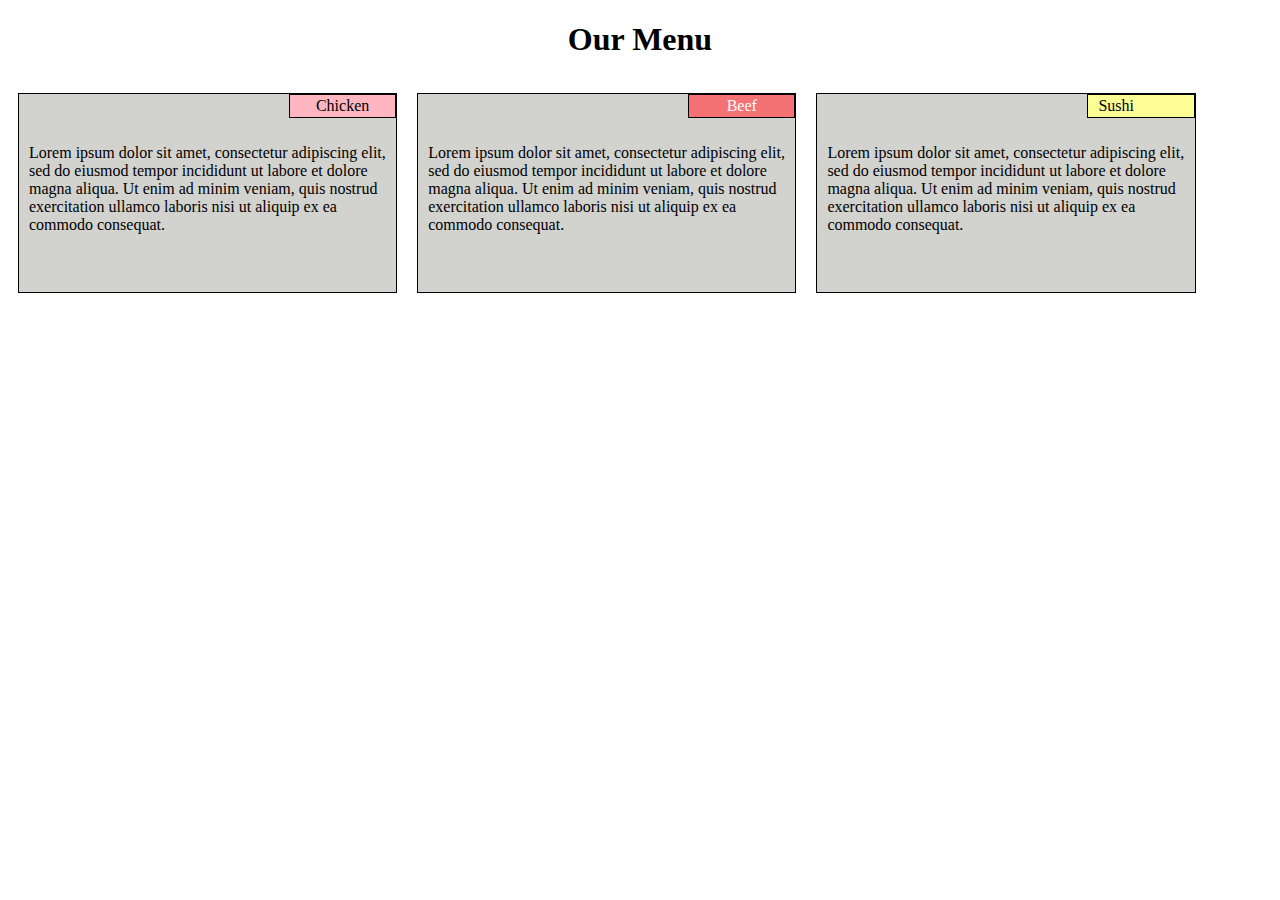
<file: mod2_solution/index.html>
<!DOCTYPE html>
<html>
<head>
  <meta charset="utf-8">
  <title>Module 2 Solution</title>
  <link rel="stylesheet" type="text/css" href="css/styling.css">
</head>
<body>
<h1>Our Menu</h1>

<div class="row">
  <div class="grey-card col-lg-4 col-md-6 col-sm-12">
    <p id="chicken-title">Chicken</p>
    <div class="item-desc">
      <p>Lorem ipsum dolor sit amet, consectetur adipiscing elit, sed do eiusmod tempor incididunt ut labore et dolore magna aliqua. Ut enim ad minim veniam, quis nostrud exercitation ullamco laboris nisi ut aliquip ex ea commodo consequat.</p>
    </div>
  </div>
  <div class="grey-card col-lg-4 col-md-6 col-sm-12">
    <p id="beef-title">Beef</p>
    <div class="item-desc">
      <p>Lorem ipsum dolor sit amet, consectetur adipiscing elit, sed do eiusmod tempor incididunt ut labore et dolore magna aliqua. Ut enim ad minim veniam, quis nostrud exercitation ullamco laboris nisi ut aliquip ex ea commodo consequat.</p>
    </div>
  </div>
  <div class="grey-card col-lg-4 col-md-12 col-sm-12">
    <p id="sushi-title">Sushi</p>
    <div class="item-desc">
      <p>Lorem ipsum dolor sit amet, consectetur adipiscing elit, sed do eiusmod tempor incididunt ut labore et dolore magna aliqua. Ut enim ad minim veniam, quis nostrud exercitation ullamco laboris nisi ut aliquip ex ea commodo consequat.</p>
    </div>
  </div>
</body>
</html>
</file>
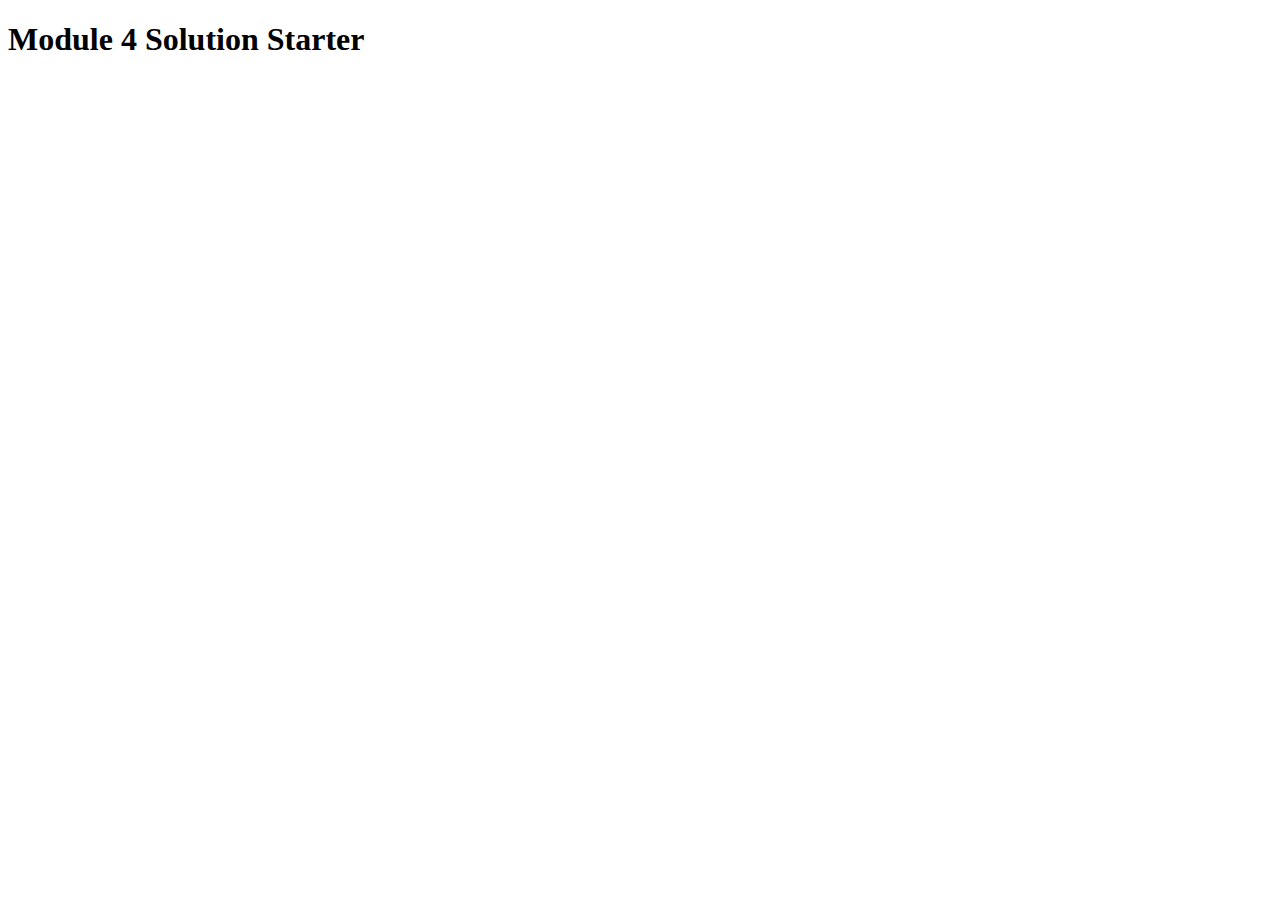
<file: mod4_solution/index.html>
<!DOCTYPE html>
<html>
<head>
  <meta charset="utf-8">
  <title>Module 4 Solution Starter</title>
  <script>
    var names = []; // DO NOT REMOVE
  </script>
  <script src="SpeakHello.js"></script>
  <script src="SpeakGoodBye.js"></script>
  <script src="script.js"></script>
</head>
<body>
  <h1>Module 4 Solution Starter</h1>
</body>
</html>
</file>
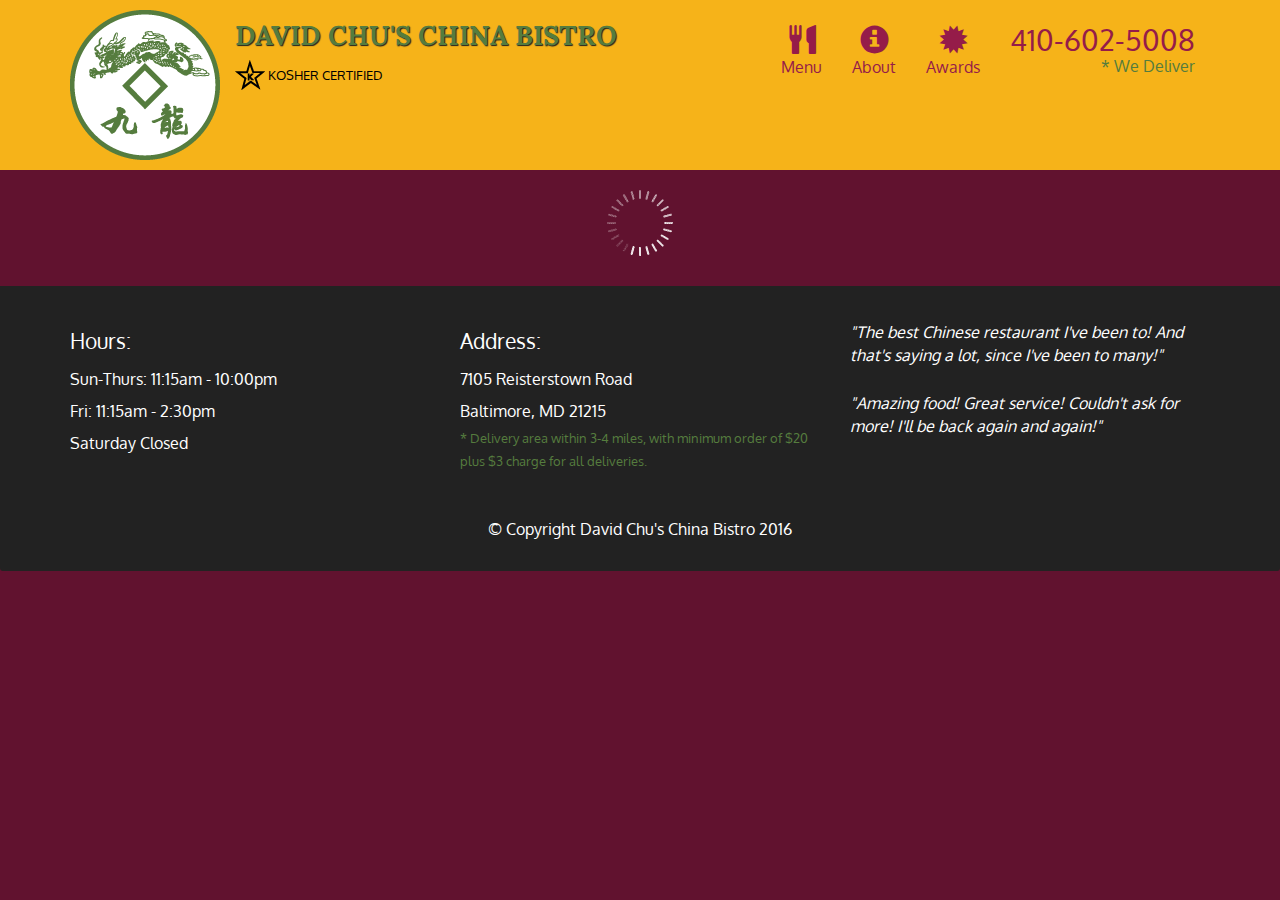
<file: mod5_solution/index.html>
<!doctype html>
<html lang="en">
  <head>
    <meta charset="utf-8">
    <meta http-equiv="X-UA-Compatible" content="IE=edge">
    <meta name="viewport" content="width=device-width, initial-scale=1">
    <title>David Chu's China Bistro</title>
    <link rel="stylesheet" href="css/bootstrap.min.css">
    <link rel="stylesheet" href="css/styles.css">
    <link href='https://fonts.googleapis.com/css?family=Oxygen:400,300,700' rel='stylesheet' type='text/css'>
    <link href='https://fonts.googleapis.com/css?family=Lora' rel='stylesheet' type='text/css'>
  </head>
<body>
  <header>
    <nav id="header-nav" class="navbar navbar-default">
      <div class="container">
        <div class="navbar-header">
          <a href="index.html" class="pull-left visible-md visible-lg">
            <div id="logo-img" alt="Logo image"></div>
          </a>

          <div class="navbar-brand">
            <a href="index.html"><h1>David Chu's China Bistro</h1></a>
            <p>
              <img src="images/star-k-logo.png" alt="Kosher certification">
              <span>Kosher Certified</span>
            </p>
          </div>

          <button id="navbarToggle" type="button" class="navbar-toggle collapsed" data-toggle="collapse" data-target="#collapsable-nav" aria-expanded="false">
            <span class="sr-only">Toggle navigation</span>
            <span class="icon-bar"></span>
            <span class="icon-bar"></span>
            <span class="icon-bar"></span>
          </button>
        </div>
        
        <div id="collapsable-nav" class="collapse navbar-collapse">
           <ul id="nav-list" class="nav navbar-nav navbar-right">
            <li id="navHomeButton" class="visible-xs active">
              <a href="index.html">
                <span class="glyphicon glyphicon-home"></span> Home</a>
            </li>
            <li id="navMenuButton">
              <a href="#" onclick="$dc.loadMenuCategories();">
                <span class="glyphicon glyphicon-cutlery"></span><br class="hidden-xs"> Menu</a>
            </li>
            <li>
              <a href="#">
                <span class="glyphicon glyphicon-info-sign"></span><br class="hidden-xs"> About</a>
            </li>
            <li>
              <a href="#">
                <span class="glyphicon glyphicon-certificate"></span><br class="hidden-xs"> Awards</a>
            </li>
            <li id="phone" class="hidden-xs">
              <a href="tel:410-602-5008">
                <span>410-602-5008</span></a><div>* We Deliver</div>
            </li>
          </ul><!-- #nav-list -->
        </div><!-- .collapse .navbar-collapse -->
      </div><!-- .container -->
    </nav><!-- #header-nav -->
  </header>

  <div id="call-btn" class="visible-xs">
    <a class="btn" href="tel:410-602-5008">
    <span class="glyphicon glyphicon-earphone"></span>
    410-602-5008
    </a>
  </div>
  <div id="xs-deliver" class="text-center visible-xs">* We Deliver</div>

  <div id="main-content" class="container"></div>

  <footer class="panel-footer">
    <div class="container">
      <div class="row">
        <section id="hours" class="col-sm-4">
          <span>Hours:</span><br>
          Sun-Thurs: 11:15am - 10:00pm<br>
          Fri: 11:15am - 2:30pm<br>
          Saturday Closed
          <hr class="visible-xs">
        </section>
        <section id="address" class="col-sm-4">
          <span>Address:</span><br>
          7105 Reisterstown Road<br>
          Baltimore, MD 21215
          <p>* Delivery area within 3-4 miles, with minimum order of $20 plus $3 charge for all deliveries.</p>
          <hr class="visible-xs">
        </section>
        <section id="testimonials" class="col-sm-4">
          <p>"The best Chinese restaurant I've been to! And that's saying a lot, since I've been to many!"</p>
          <p>"Amazing food! Great service! Couldn't ask for more! I'll be back again and again!"</p>
        </section>
      </div>
      <div class="text-center">&copy; Copyright David Chu's China Bistro 2016</div>
    </div>
  </footer>

  <!-- jQuery (Bootstrap JS plugins depend on it) -->
  <script src="js/jquery-2.1.4.min.js"></script>
  <script src="js/bootstrap.min.js"></script>
  <script src="js/ajax-utils.js"></script>
  <script src="js/script.js"></script>
</body>
</html>
</file>
<file: mod2_solution/css/styling.css>
/********** Base styles **********/
* {
  box-sizing: border-box;
}

h1 {
  margin-bottom: 15px;
  text-align: center;
}

/*p {
  border: 1px solid black;
  background-color: #A52A2A;
  width: 90%;
  height: 150px;
  margin-right: auto;
  margin-left: auto;
  font-family: Helvetica;
  color: white;
}*/

/* Simple Responsive Framework. */
.row {
  width: 100%;
}

.grey-card {
  background: #D2D2CF;
  padding-left: 10px;
  padding-right: 10px;
  padding-bottom: 5px;
  margin-left: 10px;
  margin-right: 10px;
  margin-top: 20px;
}

.item-desc {
  clear: right;
  padding-top: 10px;
}

#chicken-title {
  background: #FFB6C1;
  border: 1px solid;
  margin: 0;
  margin-right: -10px;
  padding: 2px 10px 2px 10px;
  width: 30%;
  float: right;
  clear: left;
  text-align: center;
}

#beef-title {
  background: #F47174;
  color: white;
  border: 1px solid black;
  margin: 0;
  margin-right: -10px;
  padding: 2px 10px 2px 10px;
  width: 30%;
  float: right;
  text-align: center;
}

#sushi-title {
  background: #FDFD96;
  border: 1px solid;
  margin: 0;
  margin-right: -10px;
  padding: 2px 10px 2px 10px;
  width: 30%;
  float: right;
}

/********** Large devices only **********/
@media (min-width: 992px) {
  .col-lg-4 {
    float: left;
    border: 1px solid black;
    height: 200px;
  }
  .col-lg-4 {
    width: 30%;
  }
}

/********** Medium devices only **********/
@media (min-width: 768px) and (max-width: 991px) {
  .col-md-6, .col-md-12 {
    float: left;
    border: 1px solid black;
  }
  .col-md-6 {
    width: 47%;
    margin-right: 0;
  }
  .col-md-12 {
    width: 95%;
  }
}

/********** Small devices only **********/
@media (max-width: 767px) {
  .col-sm-12 {
    float: left;
    border: 1px solid black;
  }
  .col-sm-12 {
    width: 95%;
  }
}
</file>
<file: mod5_solution/css/styles.css>
body {
  font-size: 16px;
  color: #fff;
  background-color: #61122f;
  font-family: 'Oxygen', sans-serif;
}

/** HEADER **/
#header-nav {
  background-color: #f6b319;
  border-radius: 0;
  border: 0;
}

#logo-img {
  background: url('../images/restaurant-logo_large.png') no-repeat;
  width: 150px;
  height: 150px;
  margin: 10px 15px 10px 0;
}

.navbar-brand {
  padding-top: 25px;
}
.navbar-brand h1 { /* Restaurant name */
  font-family: 'Lora', serif;
  color: #557c3e;
  font-size: 1.5em;
  text-transform: uppercase;
  font-weight: bold;
  text-shadow: 1px 1px 1px #222;
  margin-top: 0;
  margin-bottom: 0;
  line-height: .75;
}
.navbar-brand a:hover, .navbar-brand a:focus {
  text-decoration: none;
}
.navbar-brand p { /* Kosher cert */
  color: #000;
  text-transform: uppercase;
  font-size: .7em;
  margin-top: 15px;
}
.navbar-brand p span { /* Star-K */
  vertical-align: middle;
}

#nav-list {
  margin-top: 10px;
}
#nav-list a {
  color: #951C49;
  text-align: center;
}
#nav-list a:hover {
  background: #E7E7E7;
}
#nav-list a span {
  font-size: 1.8em;
}

#phone {
  margin-top: 5px;
}
#phone a { /* Phone number */
  text-align: right;
  padding-bottom: 0;
}
#phone div { /* We Deliver */
  color: #557c3e;
  text-align: right;
  padding-right: 15px;
}

.navbar-header button.navbar-toggle, .navbar-header .icon-bar {
  border: 1px solid #61122f;
}
.navbar-header button.navbar-toggle {
  clear: both;
  margin-top: -30px;
}
/* END HEADER */

/* FOOTER */
.panel-footer {
  margin-top: 30px;
  padding-top: 35px;
  padding-bottom: 30px;
  background-color: #222;
  border-top: 0;
}
.panel-footer div.row {
  margin-bottom: 35px;
}
#hours, #address {
  line-height: 2;
}
#hours > span, #address > span {
  font-size: 1.3em;
}
#address p {
  color: #557c3e;
  font-size: .8em;
  line-height: 1.8;
}
#testimonials {
  font-style: italic;
}
#testimonials p:nth-child(2) {
  margin-top: 25px;
}
/* END FOOTER */



/* HOME PAGE */
.container .jumbotron {
  box-shadow: 0 0 50px #3F0C1F;
  border: 2px solid #3F0C1F;
}

#menu-tile, #specials-tile, #map-tile {
  height: 250px;
  width: 100%;
  margin-bottom: 15px;
  position: relative;
  border: 2px solid #3F0C1F;
  overflow: hidden;
}
#menu-tile:hover, #specials-tile:hover, #map-tile:hover {
  box-shadow: 0 1px 5px 1px #cccccc;
}
#menu-tile {
  background: url('../images/menu-tile.jpg') no-repeat;
  background-position: center;
}
#specials-tile {
  background: url('../images/specials-tile.jpg') no-repeat;
  background-position: center;
}
#menu-tile span, #specials-tile span, #map-tile span {
  position: absolute;
  bottom: 0;
  right: 0;
  width: 100%;
  text-align: center;
  font-size: 1.6em;
  text-transform: uppercase;
  background-color: #000;
  color: #fff;
  opacity: .8;
}
/* END HOME PAGE */

/* MENU CATEGORIES PAGE */
.category-tile { 
  position: relative;
  border: 2px solid #3F0C1F;
  overflow: hidden;
  width: 200px;
  height: 200px;
  margin: 0 auto 15px;
}
.category-tile span {
  position: absolute;
  bottom: 0;
  right: 0;
  width: 100%;
  text-align: center;
  font-size: 1.2em;
  text-transform: uppercase;
  background-color: #000;
  color: #fff;
  opacity: .8;
}
.category-tile:hover {
  box-shadow: 0 1px 5px 1px #cccccc;
}

#menu-categories-title + div {
  margin-bottom: 50px;
}
/* END MENU CATEGORIES PAGE */

/* SINGLE CATEGORY PAGE */
.menu-item-tile {
  margin-bottom: 25px;
}
.menu-item-tile hr {
  width: 80%;
}
.menu-item-tile .menu-item-price {
  font-size: 1.1em;
  text-align: right;
  margin-top: -15px;
  margin-right: -15px;
}
.menu-item-tile .menu-item-price span {
  font-size: .6em;
}
.menu-item-photo {
  position: relative;
  border: 2px solid #3F0C1F; 
  overflow: hidden;
  padding: 0;
  margin-right: -15px;
  margin-left: auto;
  margin-bottom: 20px;
  max-width: 250px;
}
.menu-item-photo div {
  position: absolute;
  bottom: 0;
  right: 0;
  width: 80px;
  background-color: #557c3e;
  text-align: center;
}
.menu-item-description {
  padding-right: 30px;
}
h3.menu-item-title {
  margin: 0 0 10px;
}
.menu-item-details {
  font-size: .9em;
  font-style: italic;
}
/* END SINGLE CATEGORY PAGE */


/********** Large devices only **********/
@media (min-width: 1200px) {
  .container .jumbotron {
    background: url('../images/jumbotron_1200.jpg') no-repeat;
    height: 675px;
  }
}

/********** Medium devices only **********/
@media (min-width: 992px) and (max-width: 1199px) {
  /* Header */
  #logo-img {
    background: url('../images/restaurant-logo_medium.png') no-repeat;
    width: 100px;
    height: 100px;
    margin: 5px 5px 5px 0;
  }
  /* End Header */

  /* Home Page */
  .container .jumbotron {
    background: url('../images/jumbotron_992.jpg') no-repeat;
    height: 558px;
  }
  /* End Home Page */
}

/********** Small devices only **********/
@media (min-width: 768px) and (max-width: 991px) {
  /* Home Page */
  .container .jumbotron {
    background: url('../images/jumbotron_768.jpg') no-repeat;
    height: 432px;
  }
  /* End Home Page */
}

/********** Extra small devices only **********/
@media (max-width: 767px) {
  /* Header */
  .navbar-brand {
    padding-top: 10px;
    height: 80px;
  }
  .navbar-brand h1 { /* Restaurant name */
    padding-top: 10px;
    font-size: 5vw; /* 1vw = 1% of viewport width */
  }
  .navbar-brand p { /* Kosher cert */
    font-size: .6em;
    margin-top: 12px;
  }
  .navbar-brand p img { /* Star-K */
    height: 20px;
  }

  #collapsable-nav a { /* Collapsed nav menu text */
    font-size: 1.2em;
  }
  #collapsable-nav a span { /* Collapsed nav menu glyph */
    font-size: 1em;
    margin-right: 5px;
  }

  #call-btn > a {
    font-size: 1.5em;
    display: block;
    margin: 0 20px;
    padding: 10px;
    border: 2px solid #fff;
    background-color: #f6b319;
    color: #951c49;
  }
  #xs-deliver {
    margin-top: 5px;
    font-size: .7em;
    letter-spacing: .1em;
    text-transform: uppercase;
  }
  /* End Header */

  /* Footer */
  .panel-footer section {
    margin-bottom: 30px;
    text-align: center;
  }
  .panel-footer section:nth-child(3) {
    margin-bottom: 0; /* margin already exists on the whole row */
  }
  .panel-footer section hr {
    width: 50%;
  }
  /* End Footer */

  /* Home Page */
  .container .jumbotron {
    margin-top: 30px;
    padding: 0;
  }
  #menu-tile, #specials-tile {
    width: 360px;
    margin: 0 auto 15px;
  }

  .menu-item-photo {
    margin-right: auto;
  }
  .menu-item-tile .menu-item-price {
    text-align: center;
  }
  .menu-item-description {
    text-align: center;;
  }
}


/********** Super extra small devices Only :-) (e.g., iPhone 4) **********/
@media (max-width: 479px) {
  /* Header */
  .navbar-brand h1 { /* Restaurant name */
    padding-top: 5px;
    font-size: 6vw;
  }
  /* End Header */
  
  /* Home page */
  #menu-tile, #specials-tile {
    width: 280px;
    margin: 0 auto 15px;
  }

  .col-xxs-12 {
    position: relative;
    min-height: 1px;
    padding-right: 15px;
    padding-left: 15px;
    float: left;
    width: 100%;
  }
}
</file>
